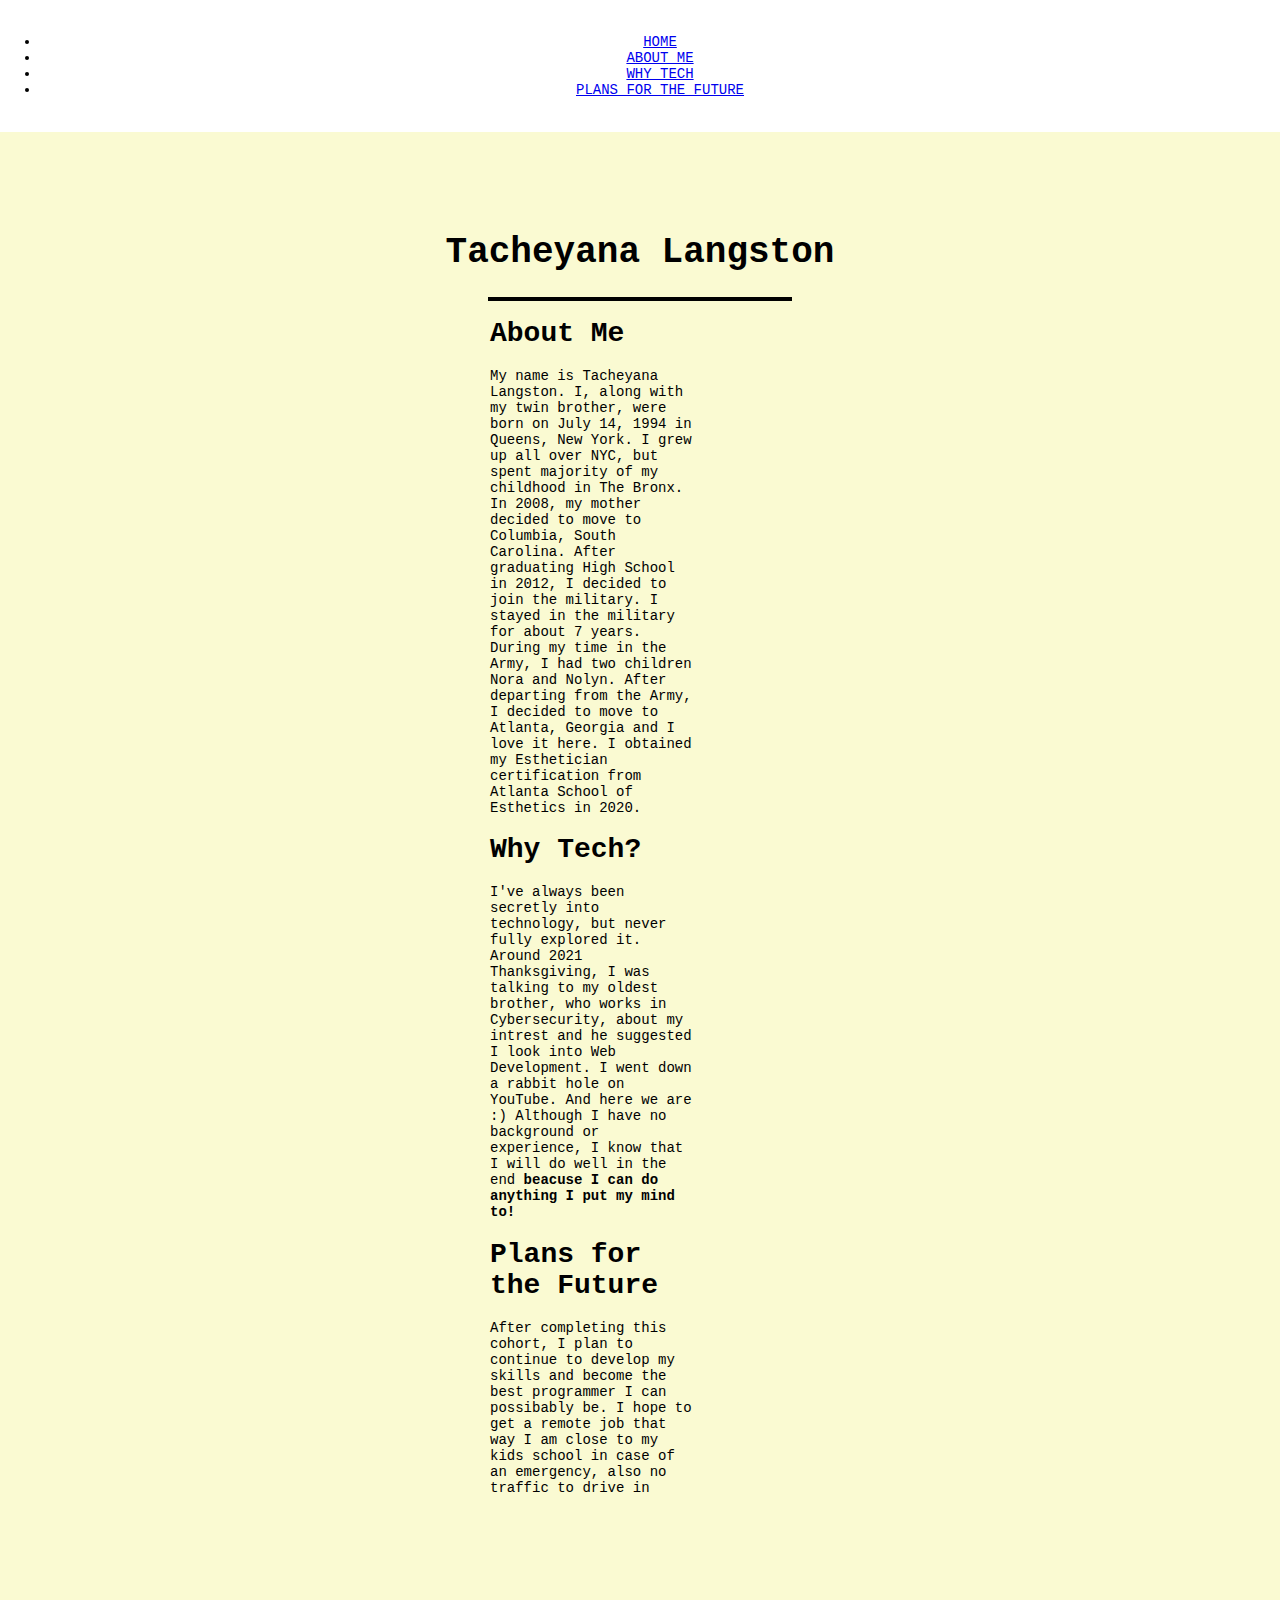
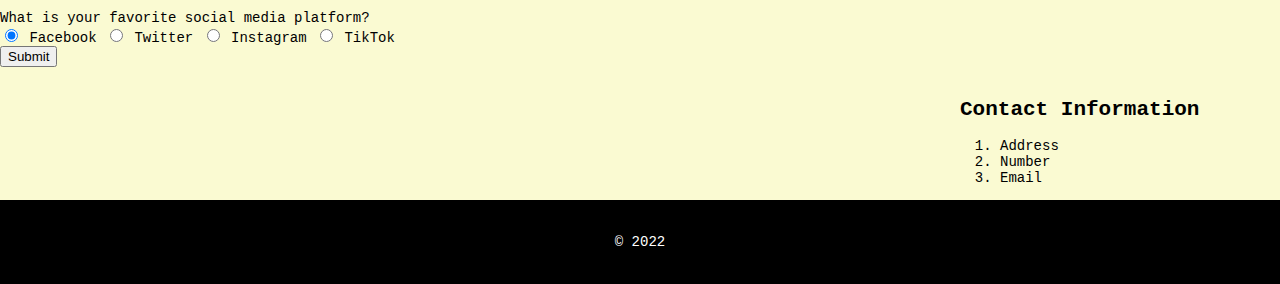
<file: index.html>
<!DOCTYPE html>
<html lang="en">
<head>
    <meta charset="UTF-8">
    <meta http-equiv="X-UA-Compatible" content="IE=edge">
    <meta name="viewport" content="width=device-width, initial-scale=1.0">
   <link rel="stylesheet" href="CSS/main.css">
    <title>My Portfolio</title>
</head>
<body>
    <div class="navbar">
    <header>
        <nav>
            <ul>
                <li><a href="index.html">Home</a></li>
                <li><a href="aboutme.html">About Me</a></li>
                <li><a href="whytech.html">Why Tech</a></li>
                <li><a href="plansforthefuture.html">Plans For The Future</a></li>
            </ul>
            </nav>
        </div>
    </header>
    <div class="name"><h1>Tacheyana Langston</h1></div>
    <div class="flexbox-container">
        <section>
            <h1>About Me</h1>
            <p> My name is Tacheyana Langston. I, along with my twin brother, were  born on July 14, 1994 in Queens, New York. 
                I grew up all over NYC, but spent majority of my childhood in The Bronx. In 2008, my mother decided to move 
            to Columbia, South Carolina. After graduating High School in 2012, I decided to join the military. I stayed in the 
         military for about 7 years. During my time in the Army, I had two children Nora and Nolyn. After departing from the Army, 
         I decided to move to Atlanta, Georgia and I love it here. I obtained my Esthetician certification from Atlanta School of 
         Esthetics in 2020.</p>
            <H1>Why Tech?</H1>
            <p>I've always been secretly into technology, but never fully explored it. Around 2021 Thanksgiving, I was talking
                to my oldest brother, who works in Cybersecurity, about my intrest and he suggested I look into Web Development.
                I went down a rabbit hole on YouTube. And here we are :) Although I have no background or experience, I know that I 
                will do well in the end <strong>beacuse I can do anything I put my mind to!</strong></p>
            <h1>Plans for the Future</h1>
            <p>After completing this cohort, I plan to continue to develop my skills and become the best programmer I can 
                possibably be. I hope to get a remote job that way I am close to my kids school in case of an emergency, also
            no traffic to drive in</p>
        </section>

    </div>
    <form action="http://www.example.com/profile.php">
        <p>
            What is your favorite social media platform?
            <br />
            <input type="radio" name="platform" value="Facebook" checked="checked" /> Facebook
            <input type="radio" name="platform" value="Twitter" /> Twitter 
            <input type="radio" name="platform" value="Instagram" /> Instagram 
            <input type="radio" name="platform" value="TikTok" /> TikTok 
            <br />
            <input type="submit" value="Submit" />
        </p>
    </form>


        
        <aside>
            <h2>Contact Information</h2>
            <ol>
                <li>Address</li>
                <li>Number</li>
                <li>Email</li>
            </ol>
        </aside>
 

    <footer>
<p> &#169; 2022
</p>
    </footer>

</body>
</html>
</file>
<file: CSS/main.css>
body {
    background-color: lightgoldenrodyellow;
    font-family:'Courier New', Courier, monospace;
    font-size: 14px;
    margin: 0;
}

header{
    background-color: white;
    padding-top: 20px;
    padding-bottom: 20px;
    text-align: center;
    color: black;
    text-transform: uppercase;
    margin-bottom: 100px;
}

.navbar{
    margin: 0;


}

.name{
    text-align: center;
    font-size: 18px;
}

.flexbox-container{
    width: 300px;
    margin: 0 auto;
    border: solid black 2px;
    justify-content: flex-end;
    


}

section{
    float: left;
    width: 70%;
    margin-bottom: 100px;

}

aside{
    float: right;
    width: 25%;
}

footer{
    background-color: black;
    padding: 20px 0;
    color: white;
    clear: both;
    display: flex;
    justify-content: center;
    align-items: center;
    text-align: center;
}

form{
    clear: both;

}
</file>
